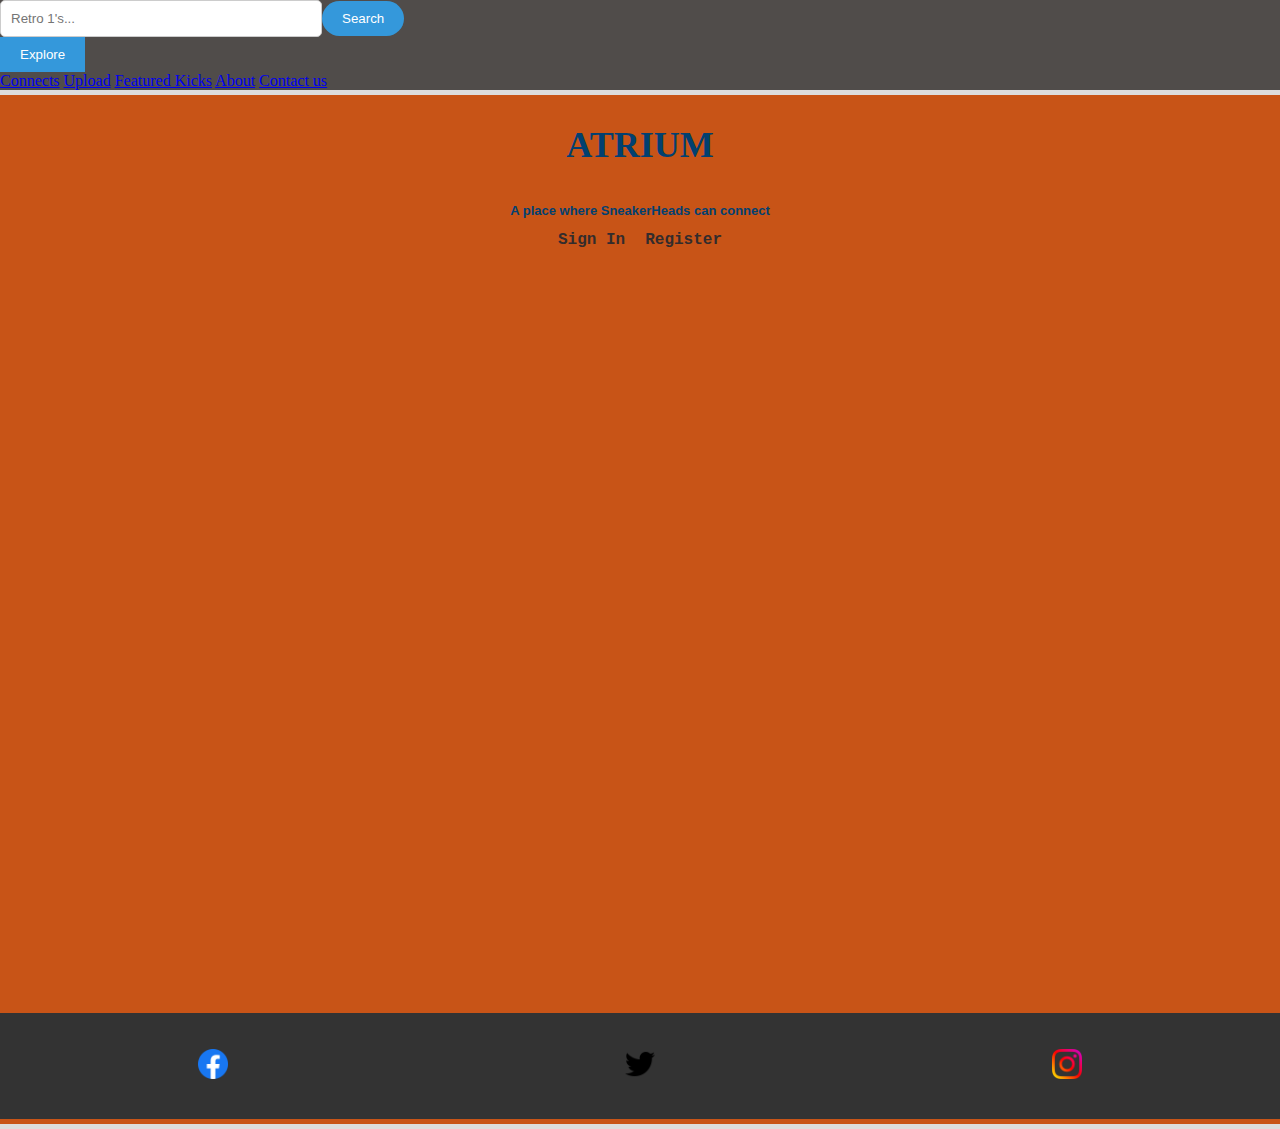
<file: index.html>
<!DOCTYPE html>
<html lang="en">

<head>
  <meta charset="UTF-8">
  <meta name="viewport" content="width=device-width, initial-scale=1.0">
  <title>Atrium</title>
  <link rel="stylesheet" type="text/css" href="styles.css">
  <div class="search-container">
    <input type="text" id="search-input" placeholder="Retro 1's...">
    <button type="submit" id="search-button">Search</button>
  </div>

</head>
<style>
  /* Define a CSS class for the text */
  h1 {
    font-family: "Harlow Solid Italic";
    /* Set the font family */
    font-size: 36px;
    /* Set the font size */
    font-weight: bold;
    /* Set the font weight (e.g., bold) */
    color: #024070;
    /* Set the text color to blue */
    text-align: left;
    /* Center-align the text */
  }

  p {

    font-family: "Helvetica Neue", sans-serif;
    /* Set the font family */
    font-size: 13px;
    /* Set the font size */
    font-weight: bold;
    /* Set the font weight (e.g., bold) */
    color: #024070;
    /* Set the text color to blue */
    text-align: center;
    /* Center-align the text */

  }

  /* VIDEOS GRID 

            /* Define CSS for the grid container */
  .link-grid {
    display: grid;
    grid-template-columns: repeat(10, 2fr);
    /* Two columns */
    grid-gap: 10px;
    /* Gap between grid items */
  }

  /* Define CSS for individual links */
  .link-item {
    text-align: center;
    /* Center-align the text within each grid item */
  }
</style>


<body>

  <body style="background-color: #3d3936e6;">

    <button class="secondary-button">Explore</button>

  </body>
  <Nav>
  <a href="connect.html" id="sign-in-link">Connects</a>
  <a href="upload.html">Upload</a>
  <a href="fk.html">Featured Kicks</a>
  <a href="about.html">About</a>
  <a href="page5.html">Contact us</a>
  </Nav>

  </body>
  </body>
  <script src="script.js"></script>
  <div class="container">
    <div class="centered-content">
      <div class="container1" </div>
        <h1>ATRIUM</h1>
        <p>A place where SneakerHeads can connect</p>

        <body>
 
          <div class="user-links">
            <a href="#">Sign In</a>
            <a href="#">Register</a>
        </div>
        </body>
</body>

<body>
  <p>

    </div>
  </p>
</body>
<footer>
  <ul class="social-media-list">
    <li><a href="https://www.facebook.com/" target="_blank"><img src="facebook.png" alt="Facebook"></a></li>
    <li><a href="https://twitter.com/" target="_blank"><img src="twitter.png" alt="Twitter"></a></li>
    <li><a href="https://www.instagram.com/" target="_blank"><img src="instagram.png" alt="Instagram"></a></li>
    
    <!-- Add more social media icons as needed -->
  </ul>
</footer>

</html>
</file>
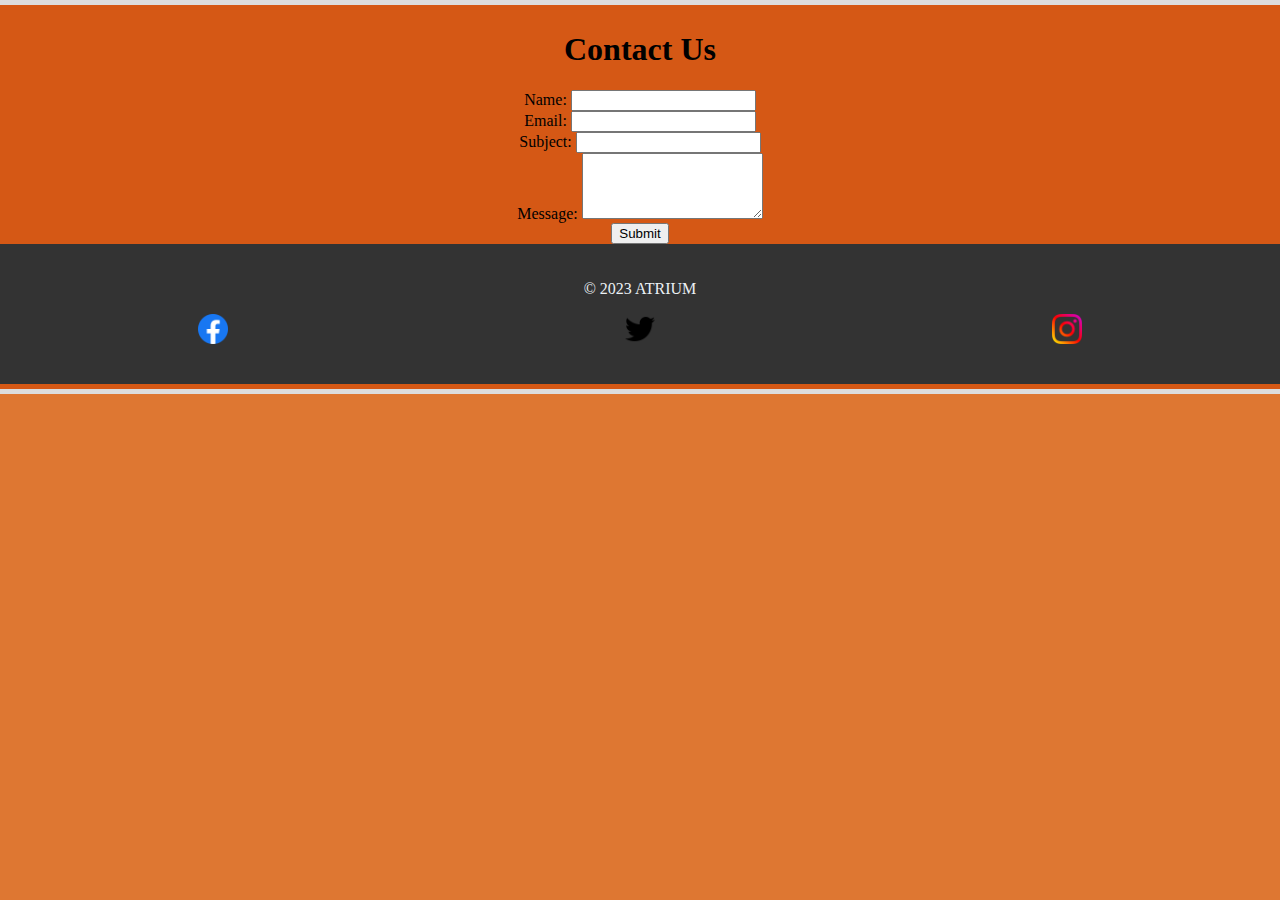
<file: contact.html>
<!DOCTYPE html>
<html lang="en">
<head>
  <meta charset="UTF-8">
  <meta name="viewport" content="width=device-width, initial-scale=1.0">
  <title>Atrium</title>
  <link rel="stylesheet" href="styles.css"> <!-- Link to your CSS file for styling -->
</head>
<style>
  footer {
    font-family: 'Times New Roman', Times, serif;
    /* Set the font family */
    font-size: 16px;
    /* Set the font size */
    color: #ebf1f5;
    /* Set the text color to blue */
    text-align: center;
    /* Center-align the text */
  }


</style>
<body>
  <div class="container">
    <div class="centered-content">
      <main>
        <section class="contact-form">
            <h1>Contact Us</h1>
            <form id="contact-form">
                <div class="form-group">
                    <label for="name">Name:</label>
                    <input type="text" id="name" name="name" required>
                </div>
                <div class="form-group">
                    <label for="email">Email:</label>
                    <input type="email" id="email" name="email" required>
                </div>
                <div class="form-group">
                    <label for="subject">Subject:</label>
                    <input type="text" id="subject" name="subject" required>
                </div>
                <div class="form-group">
                    <label for="message">Message:</label>
                    <textarea id="message" name="message" rows="4" required></textarea>
                </div>
                <button type="submit">Submit</button>
            </form>
            <div class="success-message" style="display: none;">
                Thank you for your message! We will get back to you soon.
            </div>
            <div class="error-message" style="display: none;">
                Please fill out all the required fields and try again.
            </div>
        </section>
    </main>

    <footer>
        <p>&copy; 2023 ATRIUM</p>
        <ul class="social-media-list">
          <li><a href="https://www.facebook.com/" target="_blank"><img src="facebook.png" alt="Facebook"></a></li>
          <li><a href="https://twitter.com/" target="_blank"><img src="twitter.png" alt="Twitter"></a></li>
          <li><a href="https://www.instagram.com/" target="_blank"><img src="instagram.png" alt="Instagram"></a></li>
          
          <!-- Add more social media icons as needed -->
        </ul>
    </footer>

    <script src="script.js"></script> <!-- Link to your JavaScript file for form validation -->
</body>
  <body style="background-color: #d75a06d2;"></body>
</body>
</html>
</file>
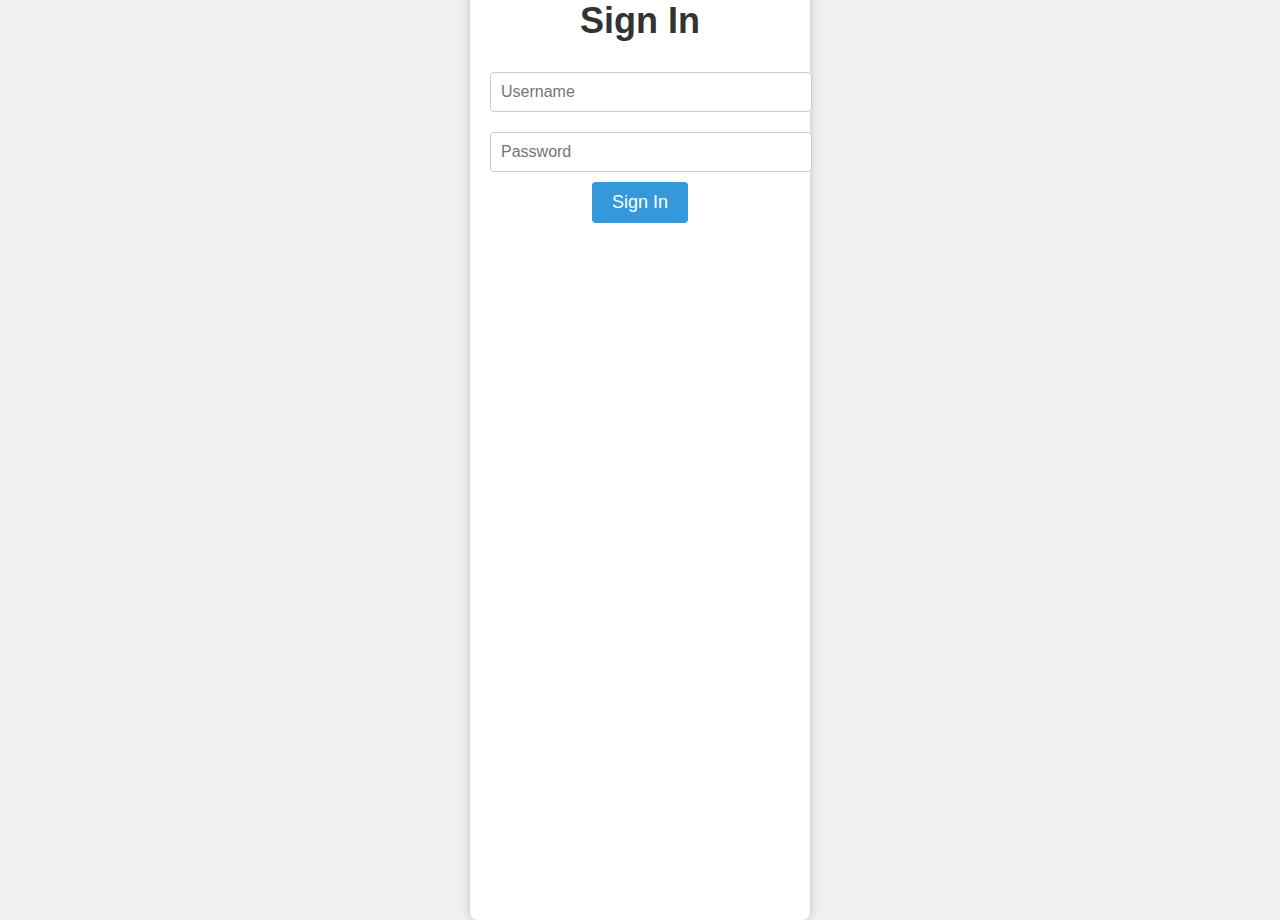
<file: Sign-in.html>
<!DOCTYPE html>
<html lang="en">
<head>
    <meta charset="UTF-8">
    <meta name="viewport" content="width=device-width, initial-scale=1.0">
    <title>Sign In</title>
    <link rel="stylesheet" href="styles.css"> <!-- Link to your custom CSS file for styling -->
    <style>
        /* Inline CSS for demonstration purposes only */
        body {
            background-color: #f0f0f0;
            font-family: Arial, sans-serif;
            display: flex;
            justify-content: center;
            align-items: center;
            height: 100vh;
            margin: 0;
        }

        .container {
            background-color: #fff;
            border-radius: 8px;
            box-shadow: 0px 0px 10px rgba(0, 0, 0, 0.2);
            padding: 20px;
            width: 300px;
            text-align: center;
        }

        .logo {
            font-size: 36px;
            font-weight: bold;
            color: #333;
        }

        .form-group {
            margin-top: 20px;
        }

        .form-group input {
            width: 100%;
            padding: 10px;
            margin: 10px 0;
            border: 1px solid #ccc;
            border-radius: 4px;
            font-size: 16px;
        }

        .form-group .btn-sign-in {
            background-color: #3498db;
            color: #fff;
            padding: 10px 20px;
            border: none;
            border-radius: 4px;
            font-size: 18px;
            cursor: pointer;
        }

        .form-group .btn-sign-in:hover {
            background-color: #2980b9;
        }
    </style>
</head>
<body>
    <div class="container">
        <div class="logo">Sign In</div>
        <div class="form-group">
            <input type="text" id="username" placeholder="Username" required>
            <input type="password" id="password" placeholder="Password" required>
            <button class="btn-sign-in">Sign In</button>
        </div>
    </div>
</body>
</html>
</file>
<file: styles.css>
/*TOP COLOR*/

/* Reset default margin and padding for the body and HTML */
body, html {
  margin: 0;
  padding: 0;
  height: 100%;
}

/* Create a container that covers the entire viewport width and is at the top of the screen */
.container {
  display: flex;
  flex-direction: column; /* Stack elements vertically */
  align-items: center; /* Center horizontally */
  height: 100vh; /* 100% of viewport height */
}

/* Style for the centered content (your banner) */
.centered-content {
  text-align: center; /* Center the text horizontally */
  background-color: #d35512ea; /* Background color for the banner */
  padding: 5px; /* Add padding for spacing */
  border: 1px solid #ddd; /* Optional: Add a border */
  width: 100%; /* Take up the full width of the viewport */
  max-width: 100%; /* Ensure content doesn't exceed the viewport width */
}

/* Style for the centered link */
.centered-link {
  text-align: center; /* Center the text horizontally */
  margin-top: 20px; /* Add margin to separate the link from the content */
}

-----------------------------------------------
/* CENTER COLOR */

/* Reset default margin and padding for the body and HTML */
body, html {
  margin: 0;
  padding: 0;
  height: 100%;
}

/* Create a container that covers the entire viewport width and is at the top of the screen */
.container1 {
  display: flex;
  flex-direction: column; /* Stack elements vertically */
  align-items: center; /* Center horizontally */
  height: 100vh; /* 100% of viewport height */
}

/* Style for the centered content (your banner) */
.centered-content {
  text-align: center; /* Center the text horizontally */
  background-color: #d35512ea; /* Background color for the banner */
  padding: 5px; /* Add padding for spacing */
  border: 5px solid #ddd; /* Optional: Add a border */
  width: 100%; /* Take up the full width of the viewport */
  max-width: 100%; /* Ensure content doesn't exceed the viewport width */
}

/* Style for the centered link */
.centered-link {
  text-align: center; /* Center the text horizontally */
  margin-top: 20px; /* Add margin to separate the link from the content */
}


---------------------------------------------------------------
/* TOP BUTTONS *

/* Define button styles */
.primary-button {
  background-color: #fff; /* White color */
  color: #007bff; /* Blue text color */
  border: 1px solid #007bff; /* Blue border */
  padding: 10px 20px;
  cursor: pointer;
}

.secondary-button {
  background-color: #fff; /* White color */
  color: #007bff; /* Blue text color */
  border: 1px solid #007bff; /* Blue border */
  padding: 10px 20px;
  cursor: pointer;
}

/* Add hover effect */
.primary-button:hover {
  background-color: #e6f2ff; 
}

.secondary-button:hover {
  background-color: #e6f2ff; /* Light blue on hover */
}

/*Categories--------------------------------------------------------------

/* Style the dropdown button */
/* Style the dropdown container */
.dropdown {
  position: relative; /* Create a positioning context for child elements */
  display: inline-block; /* Display the dropdown and button inline */
}

/* Style the button */
.secondary-button {
  background-color: #3498db;
  color: white;
  padding: 10px 20px;
  border: none;
  cursor: pointer;
}

/*---------------------------------------------------------------------*?

/*DROPDOWN*/

/* Style the dropdown content (hidden by default) */
.dropdown-content {
  display: none;
  position: absolute; /* Position the dropdown relative to the container */
  left: 0; /* Align the left edge of the dropdown with the left edge of the container */
  top: 100%; /* Position the dropdown below the button */
  background-color: #f1f1f1;
  min-width: 160px;
  box-shadow: 0px 8px 16px 0px rgba(0,0,0,0.2);
  z-index: 1;
}

/* Style the dropdown links */
.dropdown-content a {
  padding: 12px 16px;
  text-decoration: none;
  display: block;
  color: #333;
}

/* Change color on hover */
.dropdown-content a:hover {
  background-color: #ddd;
}

/* Show the dropdown content when the button is hovered over */
.dropdown:hover .dropdown-content {
  display: block;
}


/*-------------------------------------------------------------*/
/* SEARCH BAR */

/* Style the search container */
.search-container {
  display: flex;
  align-items: center;
}

/* Style the search input */
#search-input {
  padding: 10px;
  width: 300px;
  border: 1px solid #ccc;
  border-radius: 5px;
}

/* Style the search button */
#search-button {
  padding: 10px 20px;
  background-color: #3498db;
  color: white;
  border: none;
  border-radius: 290px;
  cursor: pointer;
}


/* LEARN MORE BUTTON */

/* Style the custom button */
.custom-button {
  display: inline-block;
  padding: 10px 20px;
  background-color: #3498db;
  color: white;
  border: none;
  border-radius: 5px;
  cursor: pointer;
  text-align: center;
  text-decoration: none;
}

/* Style the link (anchor) inside the custom button */
.custom-button a {
  text-decoration: none;
  color: white;
}

/* Change button styles on hover (optional) */
.custom-button:hover {
  background-color: #2980b9;
}



/*-------------------------------------------------- */
/* SOCIALS */ 

footer {
  background-color: #333;
  color: white;
  text-align: auto;
  padding: 20px 0;
}

.social-media-list {
  list-style: none;
  padding: 0;
  display: flex; /* Use flexbox layout */
  justify-content: space-around; /* Distribute items evenly */
  align-items: center; /* Center items vertically */
  width: 100%; /* Make the list take up the full width of the footer */
}

.social-media-list li {
  text-align: center; /* Center the content horizontally */
  margin: 0; /* Remove any default margins */
}

.social-media-list a {
  text-decoration: none;
  color: white;
}

.social-media-list img {
  width: auto; /* Allow the images to retain their original width */
  height: 30px; /* Set a fixed height for the icons */
}

/*-----------------------------------------------------*/
/* Your existing CSS styles can go here */

/* Style the header and navigation */
header {
  display: flex;
  justify-content: space-between;
  align-items: center;
  padding: 10px 20px;
  background-color: #333;
  color: white;
}

/* Style the user links at the top right */
.user-links {
  display: flex;
  gap: 20px;
}

.user-links a {
  color: rgb(51, 44, 44);
  text-decoration: none;
  font-weight: bold;
  font-family: 'Courier New', Courier, monospace;
}

/* Style the links on hover (optional) */
.user-links a:hover {
  text-decoration: underline;
}


/*------------------------------------------------------------------------*/
</file>
